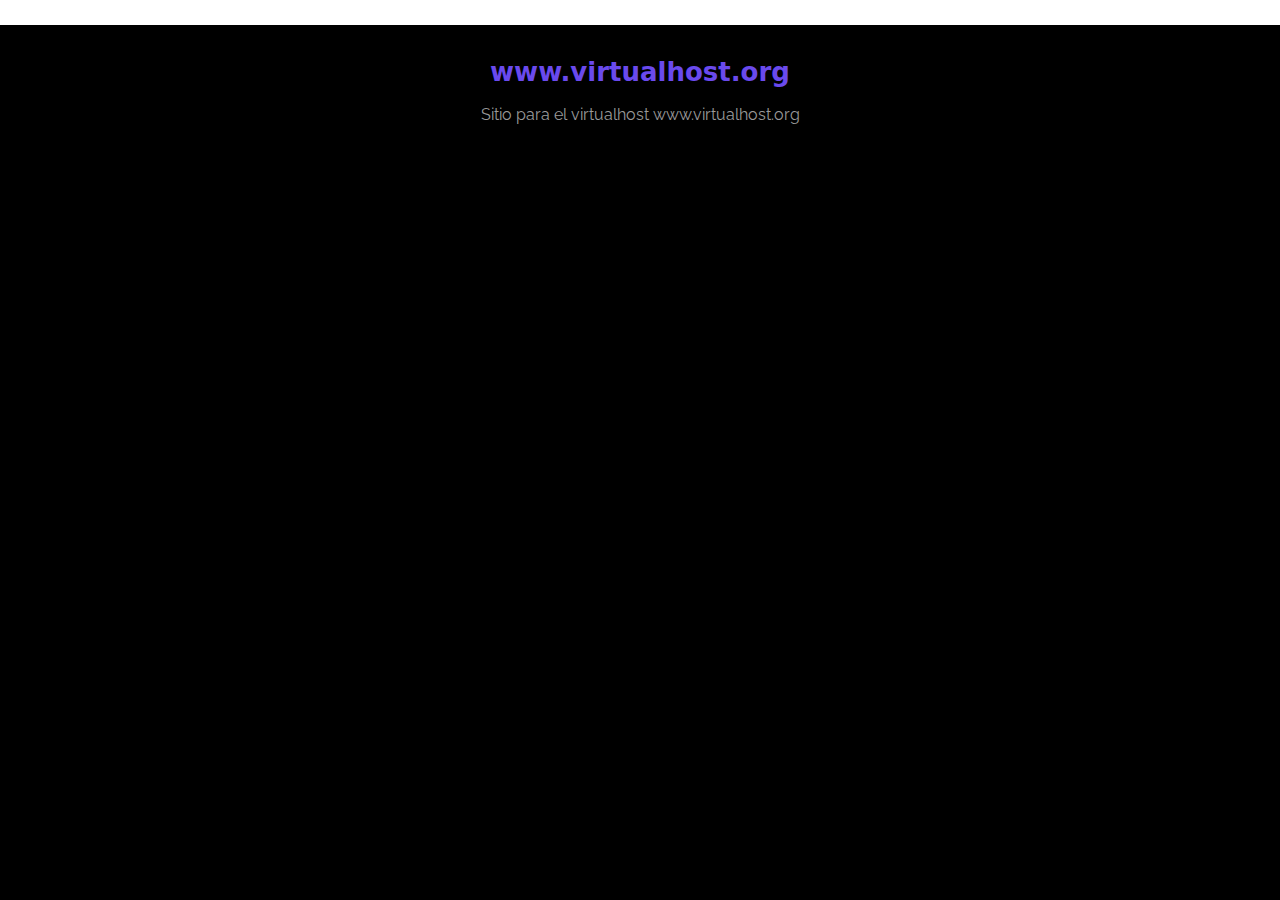
<file: unit02/te02-01/web-templates/cvaltierra/index.html>
<!DOCTYPE html>
<html lang="en">
<head>
    <meta charset="UTF-8" />
    <meta http-equiv="X-UA-Compatible" content="IE=edge,chrome=1"> 
    <meta name="viewport" content="width=device-width, initial-scale=1.0"> 
    <title>DEAW</title>
    <meta name="author" content="Codeconvey" />
    
    <!-- Style CSS -->
    <link rel="stylesheet" href="css/style.css">
    
    <!--Only for demo purpose - no need to add.-->
    <link rel="stylesheet" type="text/css" href="css/demo.css" />
	
</head>
<body>
		
<div class="ScriptTop">
    <div class="rt-container">
        <div class="col-rt-4" id="float-right">

            <!-- AD HERE -->
            
        </div>
    </div>
</div>

<header class="ScriptHeader">
    <div class="rt-container">
    	<div class="col-rt-12">
        	<div class="rt-heading">
            	<h1>www.virtualhost.org</h1>
                <p>Sitio para el virtualhost www.virtualhost.org</p>
            </div>
        </div>
    </div>
</header>

<section>
    <div class="rt-container">
          <div class="col-rt-12">
              <div class="Scriptcontent">
              
        <!-- partial:index.partial.html -->
<div class="heart-rate">
  <svg version="1.0" xmlns="http://www.w3.org/2000/svg" xmlns:xlink="http://www.w3.org/1999/xlink" x="0px" y="0px" width="150px" height="73px" viewBox="0 0 150 73" enable-background="new 0 0 150 73" xml:space="preserve">
    <polyline fill="none" stroke="#009B9E" stroke-width="3" stroke-miterlimit="10" points="0,45.486 38.514,45.486 44.595,33.324 50.676,45.486 57.771,45.486 62.838,55.622 71.959,9 80.067,63.729 84.122,45.486 97.297,45.486 103.379,40.419 110.473,45.486 150,45.486"
    />
  </svg>
  <div class="fade-in"></div>
  <div class="fade-out"></div>
</div>
<!-- partial -->
    		
           
    		</div>
		</div>
    </div>
</section>
     

   <!-- ANALYTICS -->

	</body>
</html>
</file>
<file: unit02/te02-01/web-templates/cvaltierra/css/style.css>
.heart-rate {
  width: 150px;
  height: 73px;
  position: relative;
  margin: 20px auto;
}

.fade-in {
  position: absolute;
  width: 100%;
  height: 100%;
  background-color: #000;
  top: 0;
  right: 0;
  animation: heartRateIn 2.5s linear infinite;
}

.fade-out {
  position: absolute;
  width: 120%;
  height: 100%;
  top: 0;
  left: -120%;
  animation: heartRateOut 2.5s linear infinite;
  background: rgba(0, 0, 0, 1);
  background: -moz-linear-gradient(left, rgba(0, 0, 0, 1) 0%, rgba(0, 0, 0, 1) 50%, rgba(0, 0, 0, 0) 100%);
  background: -webkit-linear-gradient(left, rgba(0, 0, 0, 1) 0%, rgba(0, 0, 0, 1) 50%, rgba(0, 0, 0, 0) 100%);
  background: -o-linear-gradient(left, rgba(0, 0, 0, 1) 0%, rgba(0, 0, 0, 1) 50%, rgba(0, 0, 0, 0) 100%);
  background: -ms-linear-gradient(left, rgba(0, 0, 0, 1) 0%, rgba(0, 0, 0, 1) 50%, rgba(0, 0, 0, 0) 100%);
  background: linear-gradient(to right, rgba(0, 0, 0, 1) 0%, rgba(0, 0, 0, 1) 80%, rgba(0, 0, 0, 0) 100%);
}

@keyframes heartRateIn {
  0% {
    width: 100%;
  }
  50% {
    width: 0;
  }
  100% {
    width: 0;
  }
}

@keyframes heartRateOut {
  0% {
    left: -120%;
  }
  30% {
    left: -120%;
  }
  100% {
    left: 0;
  }
}
</file>
<file: unit02/te02-01/web-templates/cvaltierra/css/demo.css>
/* ******************************************************
	Author URI: https://codeconvey.com/
	Demo Purpose Only - May not require to add.
	font-family: "Raleway",sans-serif;
*********************************************************/

@import url('https://fonts.googleapis.com/css?family=Raleway:400,500,600,700,800,900');



html {
  box-sizing: border-box;
}
*, *:before, *:after {
  box-sizing: inherit;
}

article, header, section, aside, details, figcaption, figure, footer, header, hgroup, main, nav, section, summary {
    display: block;
}
body {
    background:#000 none repeat scroll 0 0;
    color: #999;
    font-size: 100%;
    line-height: 24px;
    margin: 0;
	padding:0;
	font-family: "Raleway",sans-serif;
}
a{
	font-family: "Raleway",sans-serif;
	text-decoration: none;
	outline: none;
}
a:hover, a:focus {
	color: #373e18;
}
section {
    float: left;
    width: 100%;
	padding-bottom:3em;
}
h2 {
    color: #1a0e0e;
    font-size: 26px;
    font-weight: 700;
    margin: 0;
    line-height: normal;
	text-transform:uppercase;
}
h2 span {
    display: block;
    padding: 0;
    font-size: 18px;
    opacity: 0.7;
    margin-top: 5px;
	text-transform:uppercase;
}

#float-right{
	float:right;	
}

/* ******************************************************
	Script Top
*********************************************************/

.ScriptTop {
    background: #fff none repeat scroll 0 0;
    float: left;
    font-size: 0.69em;
    font-weight: 600;
    line-height: 2.2;
    padding: 12px 0;
    text-transform: uppercase;
    width: 100%;
}

/* To Navigation Style 1*/
.ScriptTop ul {
    margin: 24px 0;
    padding: 0;
    text-align: left;
}
.ScriptTop li{
	list-style:none;	
	display:inline-block;
}
.ScriptTop li a {
    background: #6a4aed none repeat scroll 0 0;
    color: #fff;
    display: inline-block;
    font-size: 14px;
    font-weight: 600;
    padding: 5px 18px;
    text-decoration: none;
    text-transform: capitalize;
}
.ScriptTop li a:hover{
	background:#000;
	color:#fff;
}


/* ******************************************************
	Script Header
*********************************************************/

.ScriptHeader {
    float: left;
    width: 100%;
    padding: 2em 0;
}
.rt-heading {
    margin: 0 auto;
	text-align:center;
}
.Scriptcontent{
	line-height:28px;	
}
.ScriptHeader h1{
	font-family: "brandon-grotesque", "Brandon Grotesque", "Source Sans Pro", "Segoe UI", Frutiger, "Frutiger Linotype", "Dejavu Sans", "Helvetica Neue", Arial, sans-serif;
  text-rendering: optimizeLegibility;
  -webkit-font-smoothing: antialiased;
    color: #6a4aed;
    font-size: 26px;
    font-weight: 700;
    margin: 0;
    line-height: normal;

}
.ScriptHeader h2 {
    color: #312c8f;
    font-size: 20px;
    font-weight: 400;
    margin: 5px 0 0;
    line-height: normal;

}
.ScriptHeader h1 span {
    display: block;
    padding: 0;
    font-size: 22px;
    opacity: 0.7;
    margin-top: 5px;

}
.ScriptHeader span {
    display: block;
    padding: 0;
    font-size: 22px;
    opacity: 0.7;
    margin-top: 5px;
}




/* ******************************************************
	Live Demo
*********************************************************/





/* ******************************************************
	Responsive Grids
*********************************************************/

.rt-container {
	margin: 0 auto;
	padding-left:12px;
	padding-right:12px;
}
.rt-row:before, .rt-row:after {
  display: table;
  line-height: 0;
  content: "";
}

.rt-row:after {
  clear: both;
}
[class^="col-rt-"] {
  box-sizing: border-box;
  -webkit-box-sizing: border-box;
  -moz-box-sizing: border-box;
  -o-box-sizing: border-box;
  -ms-box-sizing: border-box;
  padding: 0 15px;
  min-height: 1px;
  position: relative;
}


@media (min-width: 768px) {
  .rt-container {
    width: 750px;
  }
  [class^="col-rt-"] {
    float: left;
    width: 49.9999999999%;
  }
  .col-rt-6, .col-rt-12 {
    width: 100%;
  }
  
}

@media (min-width: 1200px) {
	.rt-container {
		width: 1170px;
	}
	.col-rt-1 {
		width:16.6%;
	}
	.col-rt-2 {
		width:30.33%;
	}
	.col-rt-3 {
		width:50%;
	}
	.col-rt-4 {
		width: 67.664%;
	}
	.col-rt-5 {
		width: 83.33%;
	}
	

}

@media only screen and (min-width:240px) and (max-width: 768px){
	 .ScriptTop h1, .ScriptTop ul {
		text-align: center;
	}
	.ScriptTop h1{
		margin-top:0;
		margin-bottom:15px;
	}
	.ScriptTop ul{
		 margin-top:12px;		
	}
	
	.ScriptHeader h1,
	.ScriptHeader h2, 
	.scriptnav ul{
		text-align:center;	
	}
	.scriptnav ul{
		 margin-top:12px;		
	}
	#float-right{
		float:none;	
	}
	
}
</file>
